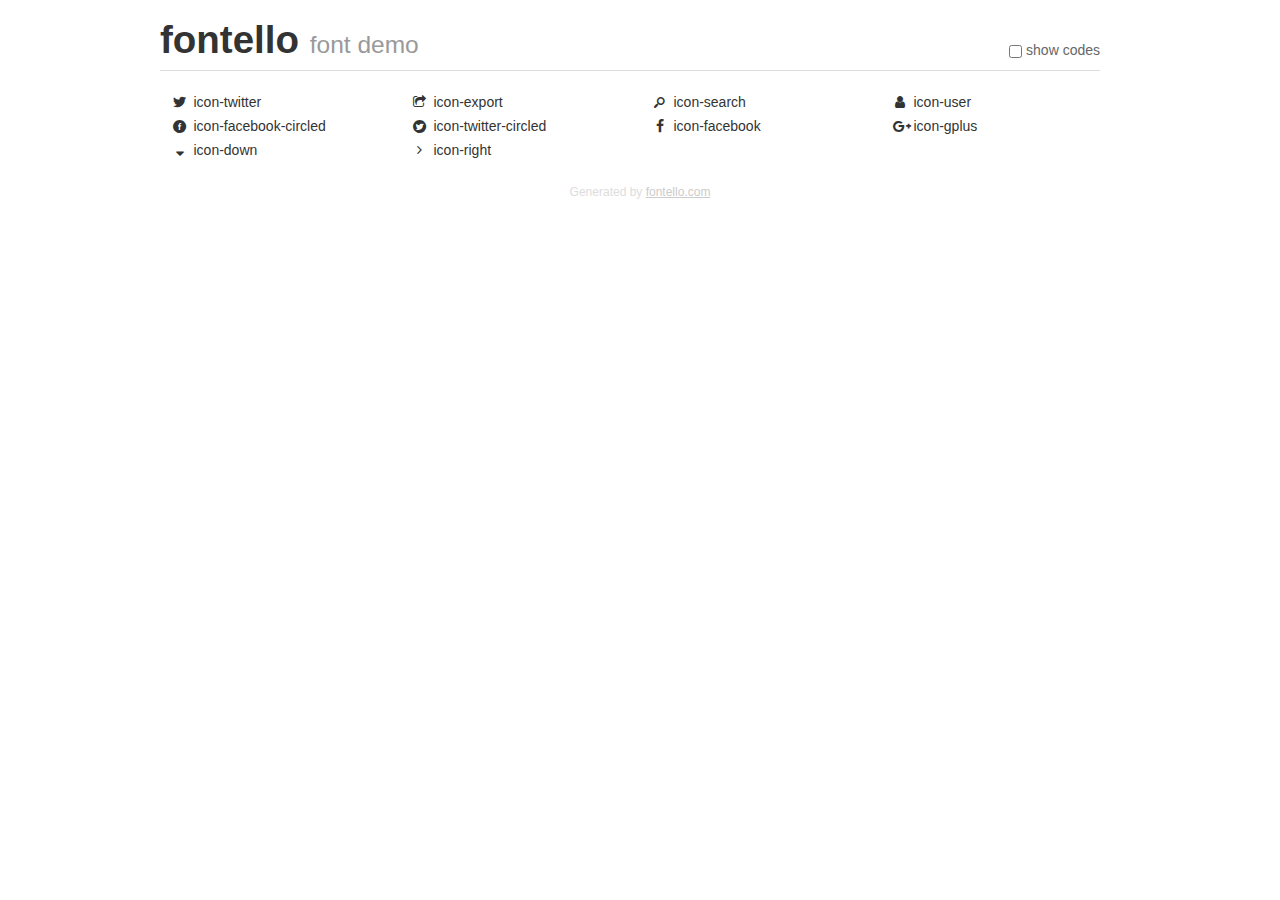
<file: fontello/demo.html>
<!DOCTYPE html>
<html>
  <head><!--[if lt IE 9]><script language="javascript" type="text/javascript" src="//html5shim.googlecode.com/svn/trunk/html5.js"></script><![endif]-->
    <meta charset="UTF-8"><style>/*
 * Bootstrap v2.2.1
 *
 * Copyright 2012 Twitter, Inc
 * Licensed under the Apache License v2.0
 * http://www.apache.org/licenses/LICENSE-2.0
 *
 * Designed and built with all the love in the world @twitter by @mdo and @fat.
 */
.clearfix {
  *zoom: 1;
}
.clearfix:before,
.clearfix:after {
  display: table;
  content: "";
  line-height: 0;
}
.clearfix:after {
  clear: both;
}
html {
  font-size: 100%;
  -webkit-text-size-adjust: 100%;
  -ms-text-size-adjust: 100%;
}
a:focus {
  outline: thin dotted #333;
  outline: 5px auto -webkit-focus-ring-color;
  outline-offset: -2px;
}
a:hover,
a:active {
  outline: 0;
}
button,
input,
select,
textarea {
  margin: 0;
  font-size: 100%;
  vertical-align: middle;
}
button,
input {
  *overflow: visible;
  line-height: normal;
}
button::-moz-focus-inner,
input::-moz-focus-inner {
  padding: 0;
  border: 0;
}
body {
  margin: 0;
  font-family: "Helvetica Neue", Helvetica, Arial, sans-serif;
  font-size: 14px;
  line-height: 20px;
  color: #333;
  background-color: #fff;
}
a {
  color: #08c;
  text-decoration: none;
}
a:hover {
  color: #005580;
  text-decoration: underline;
}
.row {
  margin-left: -20px;
  *zoom: 1;
}
.row:before,
.row:after {
  display: table;
  content: "";
  line-height: 0;
}
.row:after {
  clear: both;
}
[class*="span"] {
  float: left;
  min-height: 1px;
  margin-left: 20px;
}
.container,
.navbar-static-top .container,
.navbar-fixed-top .container,
.navbar-fixed-bottom .container {
  width: 940px;
}
.span12 {
  width: 940px;
}
.span11 {
  width: 860px;
}
.span10 {
  width: 780px;
}
.span9 {
  width: 700px;
}
.span8 {
  width: 620px;
}
.span7 {
  width: 540px;
}
.span6 {
  width: 460px;
}
.span5 {
  width: 380px;
}
.span4 {
  width: 300px;
}
.span3 {
  width: 220px;
}
.span2 {
  width: 140px;
}
.span1 {
  width: 60px;
}
[class*="span"].pull-right,
.row-fluid [class*="span"].pull-right {
  float: right;
}
.container {
  margin-right: auto;
  margin-left: auto;
  *zoom: 1;
}
.container:before,
.container:after {
  display: table;
  content: "";
  line-height: 0;
}
.container:after {
  clear: both;
}
p {
  margin: 0 0 10px;
}
.lead {
  margin-bottom: 20px;
  font-size: 21px;
  font-weight: 200;
  line-height: 30px;
}
small {
  font-size: 85%;
}
h1 {
  margin: 10px 0;
  font-family: inherit;
  font-weight: bold;
  line-height: 20px;
  color: inherit;
  text-rendering: optimizelegibility;
}
h1 small {
  font-weight: normal;
  line-height: 1;
  color: #999;
}
h1 {
  line-height: 40px;
}
h1 {
  font-size: 38.5px;
}
h1 small {
  font-size: 24.5px;
}
body {
  margin-top: 90px;
}
.header {
  position: fixed;
  top: 0;
  left: 50%;
  margin-left: -480px;
  background-color: #fff;
  border-bottom: 1px solid #ddd;
  padding-top: 10px;
  z-index: 10;
}
.footer {
  color: #ddd;
  font-size: 12px;
  text-align: center;
  margin-top: 20px;
}
.footer a {
  color: #ccc;
  text-decoration: underline;
}
.the-icons {
  font-size: 14px;
  line-height: 24px;
}
.switch {
  position: absolute;
  right: 0;
  bottom: 10px;
  color: #666;
}
.switch input {
  margin-right: 0.3em;
}
.codesOn .i-name {
  display: none;
}
.codesOn .i-code {
  display: inline;
}
.i-code {
  display: none;
}
@font-face {
      font-family: 'fontello';
      src: url('./font/fontello.eot?81567528');
      src: url('./font/fontello.eot?81567528#iefix') format('embedded-opentype'),
           url('./font/fontello.woff?81567528') format('woff'),
           url('./font/fontello.ttf?81567528') format('truetype'),
           url('./font/fontello.svg?81567528#fontello') format('svg');
      font-weight: normal;
      font-style: normal;
    }
     
     
    .demo-icon
    {
      font-family: "fontello";
      font-style: normal;
      font-weight: normal;
      speak: none;
     
      display: inline-block;
      text-decoration: inherit;
      width: 1em;
      margin-right: .2em;
      text-align: center;
      /* opacity: .8; */
     
      /* For safety - reset parent styles, that can break glyph codes*/
      font-variant: normal;
      text-transform: none;
     
      /* fix buttons height, for twitter bootstrap */
      line-height: 1em;
     
      /* Animation center compensation - margins should be symmetric */
      /* remove if not needed */
      margin-left: .2em;
     
      /* You can be more comfortable with increased icons size */
      /* font-size: 120%; */
     
      /* Font smoothing. That was taken from TWBS */
      -webkit-font-smoothing: antialiased;
      -moz-osx-font-smoothing: grayscale;
     
      /* Uncomment for 3D effect */
      /* text-shadow: 1px 1px 1px rgba(127, 127, 127, 0.3); */
    }
     </style>
    <link rel="stylesheet" href="css/animation.css"><!--[if IE 7]><link rel="stylesheet" href="css/" + font.fontname + "-ie7.css"><![endif]-->
    <script>
      function toggleCodes(on) {
        var obj = document.getElementById('icons');
      
        if (on) {
          obj.className += ' codesOn';
        } else {
          obj.className = obj.className.replace(' codesOn', '');
        }
      }
      
    </script>
  </head>
  <body>
    <div class="container header">
      <h1>fontello <small>font demo</small></h1>
      <label class="switch">
        <input type="checkbox" onclick="toggleCodes(this.checked)">show codes
      </label>
    </div>
    <div class="container" id="icons">
      <div class="row">
        <div class="the-icons span3" title="Code: 0xe800"><i class="demo-icon icon-twitter">&#xe800;</i> <span class="i-name">icon-twitter</span><span class="i-code">0xe800</span></div>
        <div class="the-icons span3" title="Code: 0xe801"><i class="demo-icon icon-export">&#xe801;</i> <span class="i-name">icon-export</span><span class="i-code">0xe801</span></div>
        <div class="the-icons span3" title="Code: 0xe802"><i class="demo-icon icon-search">&#xe802;</i> <span class="i-name">icon-search</span><span class="i-code">0xe802</span></div>
        <div class="the-icons span3" title="Code: 0xe803"><i class="demo-icon icon-user">&#xe803;</i> <span class="i-name">icon-user</span><span class="i-code">0xe803</span></div>
      </div>
      <div class="row">
        <div class="the-icons span3" title="Code: 0xf051"><i class="demo-icon icon-facebook-circled">&#xf051;</i> <span class="i-name">icon-facebook-circled</span><span class="i-code">0xf051</span></div>
        <div class="the-icons span3" title="Code: 0xf057"><i class="demo-icon icon-twitter-circled">&#xf057;</i> <span class="i-name">icon-twitter-circled</span><span class="i-code">0xf057</span></div>
        <div class="the-icons span3" title="Code: 0xf09a"><i class="demo-icon icon-facebook">&#xf09a;</i> <span class="i-name">icon-facebook</span><span class="i-code">0xf09a</span></div>
        <div class="the-icons span3" title="Code: 0xf0d5"><i class="demo-icon icon-gplus">&#xf0d5;</i> <span class="i-name">icon-gplus</span><span class="i-code">0xf0d5</span></div>
      </div>
      <div class="row">
        <div class="the-icons span3" title="Code: 0xf0dd"><i class="demo-icon icon-down">&#xf0dd;</i> <span class="i-name">icon-down</span><span class="i-code">0xf0dd</span></div>
        <div class="the-icons span3" title="Code: 0xf105"><i class="demo-icon icon-right">&#xf105;</i> <span class="i-name">icon-right</span><span class="i-code">0xf105</span></div>
      </div>
    </div>
    <div class="container footer">Generated by <a href="http://fontello.com">fontello.com</a></div>
  </body>
</html>
</file>
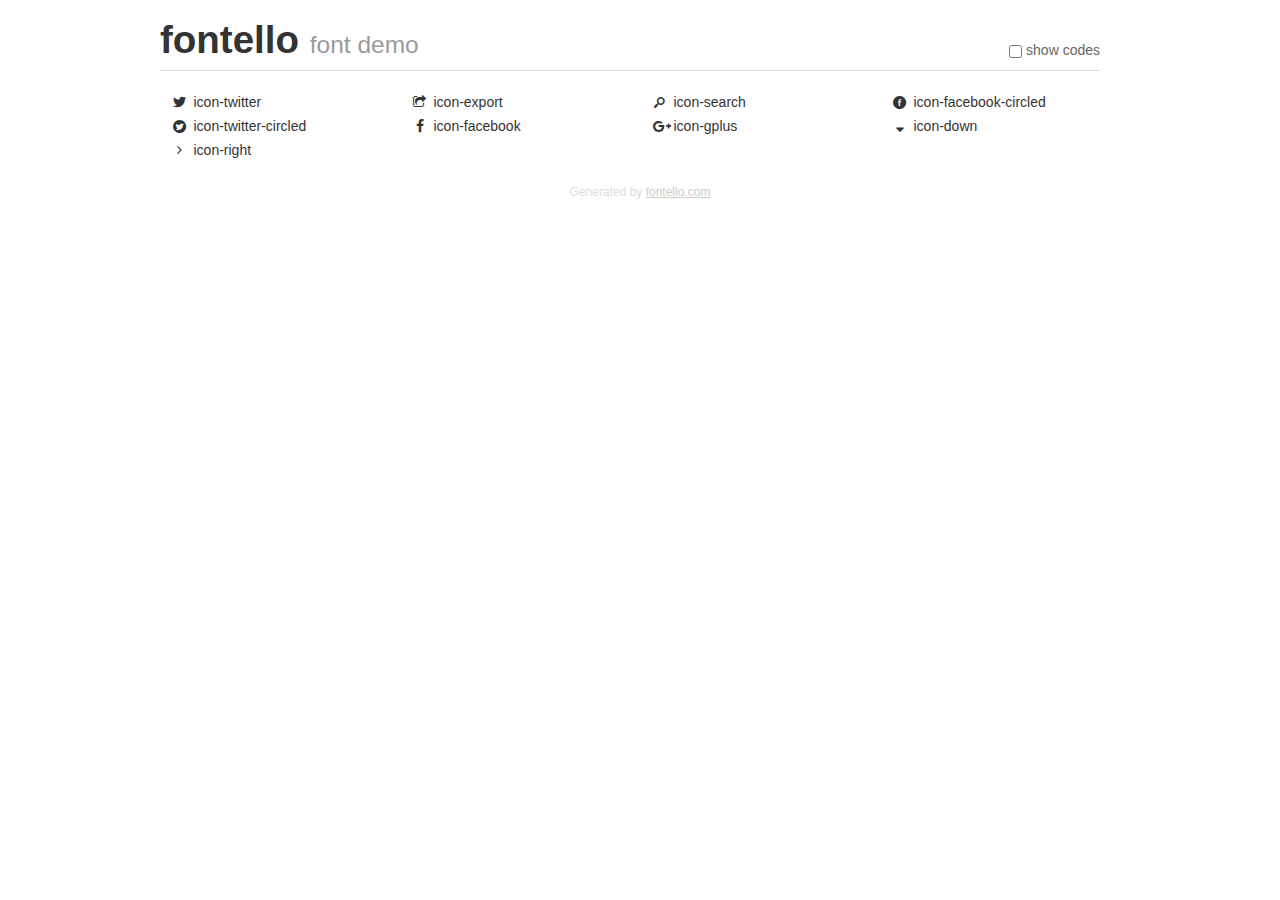
<file: Prova/fontello/demo.html>
<!DOCTYPE html>
<html>
  <head><!--[if lt IE 9]><script language="javascript" type="text/javascript" src="//html5shim.googlecode.com/svn/trunk/html5.js"></script><![endif]-->
    <meta charset="UTF-8"><style>/*
 * Bootstrap v2.2.1
 *
 * Copyright 2012 Twitter, Inc
 * Licensed under the Apache License v2.0
 * http://www.apache.org/licenses/LICENSE-2.0
 *
 * Designed and built with all the love in the world @twitter by @mdo and @fat.
 */
.clearfix {
  *zoom: 1;
}
.clearfix:before,
.clearfix:after {
  display: table;
  content: "";
  line-height: 0;
}
.clearfix:after {
  clear: both;
}
html {
  font-size: 100%;
  -webkit-text-size-adjust: 100%;
  -ms-text-size-adjust: 100%;
}
a:focus {
  outline: thin dotted #333;
  outline: 5px auto -webkit-focus-ring-color;
  outline-offset: -2px;
}
a:hover,
a:active {
  outline: 0;
}
button,
input,
select,
textarea {
  margin: 0;
  font-size: 100%;
  vertical-align: middle;
}
button,
input {
  *overflow: visible;
  line-height: normal;
}
button::-moz-focus-inner,
input::-moz-focus-inner {
  padding: 0;
  border: 0;
}
body {
  margin: 0;
  font-family: "Helvetica Neue", Helvetica, Arial, sans-serif;
  font-size: 14px;
  line-height: 20px;
  color: #333;
  background-color: #fff;
}
a {
  color: #08c;
  text-decoration: none;
}
a:hover {
  color: #005580;
  text-decoration: underline;
}
.row {
  margin-left: -20px;
  *zoom: 1;
}
.row:before,
.row:after {
  display: table;
  content: "";
  line-height: 0;
}
.row:after {
  clear: both;
}
[class*="span"] {
  float: left;
  min-height: 1px;
  margin-left: 20px;
}
.container,
.navbar-static-top .container,
.navbar-fixed-top .container,
.navbar-fixed-bottom .container {
  width: 940px;
}
.span12 {
  width: 940px;
}
.span11 {
  width: 860px;
}
.span10 {
  width: 780px;
}
.span9 {
  width: 700px;
}
.span8 {
  width: 620px;
}
.span7 {
  width: 540px;
}
.span6 {
  width: 460px;
}
.span5 {
  width: 380px;
}
.span4 {
  width: 300px;
}
.span3 {
  width: 220px;
}
.span2 {
  width: 140px;
}
.span1 {
  width: 60px;
}
[class*="span"].pull-right,
.row-fluid [class*="span"].pull-right {
  float: right;
}
.container {
  margin-right: auto;
  margin-left: auto;
  *zoom: 1;
}
.container:before,
.container:after {
  display: table;
  content: "";
  line-height: 0;
}
.container:after {
  clear: both;
}
p {
  margin: 0 0 10px;
}
.lead {
  margin-bottom: 20px;
  font-size: 21px;
  font-weight: 200;
  line-height: 30px;
}
small {
  font-size: 85%;
}
h1 {
  margin: 10px 0;
  font-family: inherit;
  font-weight: bold;
  line-height: 20px;
  color: inherit;
  text-rendering: optimizelegibility;
}
h1 small {
  font-weight: normal;
  line-height: 1;
  color: #999;
}
h1 {
  line-height: 40px;
}
h1 {
  font-size: 38.5px;
}
h1 small {
  font-size: 24.5px;
}
body {
  margin-top: 90px;
}
.header {
  position: fixed;
  top: 0;
  left: 50%;
  margin-left: -480px;
  background-color: #fff;
  border-bottom: 1px solid #ddd;
  padding-top: 10px;
  z-index: 10;
}
.footer {
  color: #ddd;
  font-size: 12px;
  text-align: center;
  margin-top: 20px;
}
.footer a {
  color: #ccc;
  text-decoration: underline;
}
.the-icons {
  font-size: 14px;
  line-height: 24px;
}
.switch {
  position: absolute;
  right: 0;
  bottom: 10px;
  color: #666;
}
.switch input {
  margin-right: 0.3em;
}
.codesOn .i-name {
  display: none;
}
.codesOn .i-code {
  display: inline;
}
.i-code {
  display: none;
}
@font-face {
      font-family: 'fontello';
      src: url('./font/fontello.eot?72024409');
      src: url('./font/fontello.eot?72024409#iefix') format('embedded-opentype'),
           url('./font/fontello.woff?72024409') format('woff'),
           url('./font/fontello.ttf?72024409') format('truetype'),
           url('./font/fontello.svg?72024409#fontello') format('svg');
      font-weight: normal;
      font-style: normal;
    }
     
     
    .demo-icon
    {
      font-family: "fontello";
      font-style: normal;
      font-weight: normal;
      speak: none;
     
      display: inline-block;
      text-decoration: inherit;
      width: 1em;
      margin-right: .2em;
      text-align: center;
      /* opacity: .8; */
     
      /* For safety - reset parent styles, that can break glyph codes*/
      font-variant: normal;
      text-transform: none;
     
      /* fix buttons height, for twitter bootstrap */
      line-height: 1em;
     
      /* Animation center compensation - margins should be symmetric */
      /* remove if not needed */
      margin-left: .2em;
     
      /* You can be more comfortable with increased icons size */
      /* font-size: 120%; */
     
      /* Font smoothing. That was taken from TWBS */
      -webkit-font-smoothing: antialiased;
      -moz-osx-font-smoothing: grayscale;
     
      /* Uncomment for 3D effect */
      /* text-shadow: 1px 1px 1px rgba(127, 127, 127, 0.3); */
    }
     </style>
    <link rel="stylesheet" href="css/animation.css"><!--[if IE 7]><link rel="stylesheet" href="css/" + font.fontname + "-ie7.css"><![endif]-->
    <script>
      function toggleCodes(on) {
        var obj = document.getElementById('icons');
      
        if (on) {
          obj.className += ' codesOn';
        } else {
          obj.className = obj.className.replace(' codesOn', '');
        }
      }
      
    </script>
  </head>
  <body>
    <div class="container header">
      <h1>fontello <small>font demo</small></h1>
      <label class="switch">
        <input type="checkbox" onclick="toggleCodes(this.checked)">show codes
      </label>
    </div>
    <div class="container" id="icons">
      <div class="row">
        <div class="the-icons span3" title="Code: 0xe800"><i class="demo-icon icon-twitter">&#xe800;</i> <span class="i-name">icon-twitter</span><span class="i-code">0xe800</span></div>
        <div class="the-icons span3" title="Code: 0xe801"><i class="demo-icon icon-export">&#xe801;</i> <span class="i-name">icon-export</span><span class="i-code">0xe801</span></div>
        <div class="the-icons span3" title="Code: 0xe802"><i class="demo-icon icon-search">&#xe802;</i> <span class="i-name">icon-search</span><span class="i-code">0xe802</span></div>
        <div class="the-icons span3" title="Code: 0xf051"><i class="demo-icon icon-facebook-circled">&#xf051;</i> <span class="i-name">icon-facebook-circled</span><span class="i-code">0xf051</span></div>
      </div>
      <div class="row">
        <div class="the-icons span3" title="Code: 0xf057"><i class="demo-icon icon-twitter-circled">&#xf057;</i> <span class="i-name">icon-twitter-circled</span><span class="i-code">0xf057</span></div>
        <div class="the-icons span3" title="Code: 0xf09a"><i class="demo-icon icon-facebook">&#xf09a;</i> <span class="i-name">icon-facebook</span><span class="i-code">0xf09a</span></div>
        <div class="the-icons span3" title="Code: 0xf0d5"><i class="demo-icon icon-gplus">&#xf0d5;</i> <span class="i-name">icon-gplus</span><span class="i-code">0xf0d5</span></div>
        <div class="the-icons span3" title="Code: 0xf0dd"><i class="demo-icon icon-down">&#xf0dd;</i> <span class="i-name">icon-down</span><span class="i-code">0xf0dd</span></div>
      </div>
      <div class="row">
        <div class="the-icons span3" title="Code: 0xf105"><i class="demo-icon icon-right">&#xf105;</i> <span class="i-name">icon-right</span><span class="i-code">0xf105</span></div>
      </div>
    </div>
    <div class="container footer">Generated by <a href="http://fontello.com">fontello.com</a></div>
  </body>
</html>
</file>
<file: fontello/css/animation.css>
/*
   Animation example, for spinners
*/
.animate-spin {
  -moz-animation: spin 2s infinite linear;
  -o-animation: spin 2s infinite linear;
  -webkit-animation: spin 2s infinite linear;
  animation: spin 2s infinite linear;
  display: inline-block;
}
@-moz-keyframes spin {
  0% {
    -moz-transform: rotate(0deg);
    -o-transform: rotate(0deg);
    -webkit-transform: rotate(0deg);
    transform: rotate(0deg);
  }

  100% {
    -moz-transform: rotate(359deg);
    -o-transform: rotate(359deg);
    -webkit-transform: rotate(359deg);
    transform: rotate(359deg);
  }
}
@-webkit-keyframes spin {
  0% {
    -moz-transform: rotate(0deg);
    -o-transform: rotate(0deg);
    -webkit-transform: rotate(0deg);
    transform: rotate(0deg);
  }

  100% {
    -moz-transform: rotate(359deg);
    -o-transform: rotate(359deg);
    -webkit-transform: rotate(359deg);
    transform: rotate(359deg);
  }
}
@-o-keyframes spin {
  0% {
    -moz-transform: rotate(0deg);
    -o-transform: rotate(0deg);
    -webkit-transform: rotate(0deg);
    transform: rotate(0deg);
  }

  100% {
    -moz-transform: rotate(359deg);
    -o-transform: rotate(359deg);
    -webkit-transform: rotate(359deg);
    transform: rotate(359deg);
  }
}
@-ms-keyframes spin {
  0% {
    -moz-transform: rotate(0deg);
    -o-transform: rotate(0deg);
    -webkit-transform: rotate(0deg);
    transform: rotate(0deg);
  }

  100% {
    -moz-transform: rotate(359deg);
    -o-transform: rotate(359deg);
    -webkit-transform: rotate(359deg);
    transform: rotate(359deg);
  }
}
@keyframes spin {
  0% {
    -moz-transform: rotate(0deg);
    -o-transform: rotate(0deg);
    -webkit-transform: rotate(0deg);
    transform: rotate(0deg);
  }

  100% {
    -moz-transform: rotate(359deg);
    -o-transform: rotate(359deg);
    -webkit-transform: rotate(359deg);
    transform: rotate(359deg);
  }
}
</file>
<file: Prova/fontello/css/animation.css>
/*
   Animation example, for spinners
*/
.animate-spin {
  -moz-animation: spin 2s infinite linear;
  -o-animation: spin 2s infinite linear;
  -webkit-animation: spin 2s infinite linear;
  animation: spin 2s infinite linear;
  display: inline-block;
}
@-moz-keyframes spin {
  0% {
    -moz-transform: rotate(0deg);
    -o-transform: rotate(0deg);
    -webkit-transform: rotate(0deg);
    transform: rotate(0deg);
  }

  100% {
    -moz-transform: rotate(359deg);
    -o-transform: rotate(359deg);
    -webkit-transform: rotate(359deg);
    transform: rotate(359deg);
  }
}
@-webkit-keyframes spin {
  0% {
    -moz-transform: rotate(0deg);
    -o-transform: rotate(0deg);
    -webkit-transform: rotate(0deg);
    transform: rotate(0deg);
  }

  100% {
    -moz-transform: rotate(359deg);
    -o-transform: rotate(359deg);
    -webkit-transform: rotate(359deg);
    transform: rotate(359deg);
  }
}
@-o-keyframes spin {
  0% {
    -moz-transform: rotate(0deg);
    -o-transform: rotate(0deg);
    -webkit-transform: rotate(0deg);
    transform: rotate(0deg);
  }

  100% {
    -moz-transform: rotate(359deg);
    -o-transform: rotate(359deg);
    -webkit-transform: rotate(359deg);
    transform: rotate(359deg);
  }
}
@-ms-keyframes spin {
  0% {
    -moz-transform: rotate(0deg);
    -o-transform: rotate(0deg);
    -webkit-transform: rotate(0deg);
    transform: rotate(0deg);
  }

  100% {
    -moz-transform: rotate(359deg);
    -o-transform: rotate(359deg);
    -webkit-transform: rotate(359deg);
    transform: rotate(359deg);
  }
}
@keyframes spin {
  0% {
    -moz-transform: rotate(0deg);
    -o-transform: rotate(0deg);
    -webkit-transform: rotate(0deg);
    transform: rotate(0deg);
  }

  100% {
    -moz-transform: rotate(359deg);
    -o-transform: rotate(359deg);
    -webkit-transform: rotate(359deg);
    transform: rotate(359deg);
  }
}
</file>
